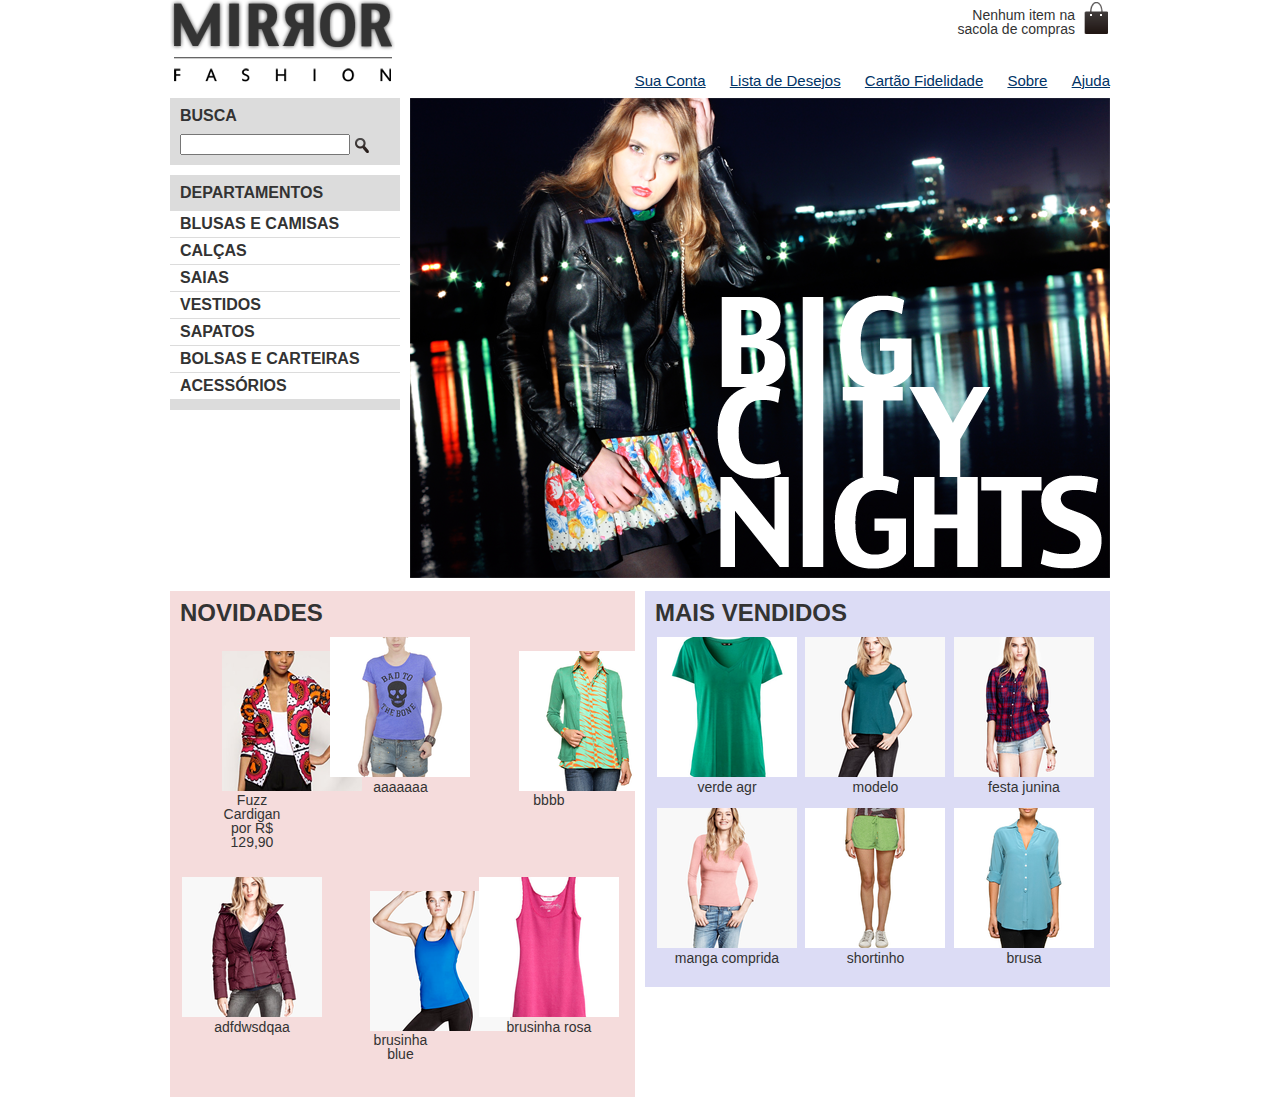
<file: HTML Caelum/mirrorfashion/index.html>
<!DOCTYPE html>
<html>
<head>
    <title>Mirror Fashion</title>
    <meta charset="utf-8">
    <link rel="stylesheet" href="css/reset.css">
    <link rel="stylesheet" href="css/estilos.css">
</head>

<body>
  <header class="container">
    <!--[if lt IE 9]>
    <script src="//html5shiv.googlecode.com/svn/trunk/html5.js"></script>
    <![endif]-->
    <h1><img src="img/logo.png" alt="Mirror Fashion"></h1>
    <p class="sacola">
        Nenhum item na sacola de compras
    </p>
    <nav class="menu-opcoes">
        <ul>
            <li><a href="#">Sua Conta</a></li>
            <li><a href="#">Lista de Desejos</a></li>
            <li><a href="#">Cartão Fidelidade</a></li>
            <li><a href="sobre.html">Sobre</a></li>
            <li><a href="#">Ajuda</a></li>
        </ul>
    </nav>
  </header>

  <section id="main">
    <div class="container destaque">
        <section class="busca">
            <h2>Busca</h2>
            <form>
                <input type="search">
                <input type="image" src="img/busca.png">
            </form>
        </section><!-- fim .busca -->
        
        <section class="menu-departamentos">
            <h2>Departamentos</h2>
            <nav>
                <ul>
                    <li><a href="#">Blusas e Camisas</a></li>
                    <li><a href="#">Calças</a></li>
                    <li><a href="#">Saias</a></li>
                    <li><a href="#">Vestidos</a></li>
                    <li><a href="#">Sapatos</a></li>
                    <li><a href="#">Bolsas e Carteiras</a></li>
                    <li><a href="#">Acessórios</a></li>
                </ul>
            </nav>
        </section><!-- fim .menu-departamentos -->
        <img src="img/destaque-home.png" alt="Promoção: Big City Night">
    </div><!-- fim .container .destaque -->
      
    <div class="container paineis">
        <section class="painel novidades">
            <h2>Novidades</h2>
            <ol>
                <li>
                    <a href="produto.html">
                        <figure>
                            <img src="img/produtos/miniatura1.png">
                            <figcaption>Fuzz Cardigan por R$ 129,90</figcaption>
                        </figure>
                    </a>
                </li>
                <li>
                    <a href="produto.html">
                        <img src="img/produtos/miniatura2.png">
                        <figcaption>aaaaaaa</figcaption>
                    </a>
                </li>
                <li>
                    <a href="produto.html">
                        <figure>
                            <img src="img/produtos/miniatura3.png">
                            <figcaption>bbbb</figcaption>
                        </figure>
                    </a>
                </li>
                <li>
                    <a href="produto.html">
                        <img src="img/produtos/miniatura4.png">
                        <figcaption>adfdwsdqaa</figcaption>
                    </a>
                </li>
                <li>
                    <a href="produto.html">
                        <figure>
                            <img src="img/produtos/miniatura5.png">
                            <figcaption>brusinha blue</figcaption>
                        </figure>
                    </a>
                </li>
                <li>
                    <a href="produto.html">
                        <img src="img/produtos/miniatura6.png">
                        <figcaption>brusinha rosa</figcaption>
                    </a>
                </li>
            </ol>
        </section>
        
        <section class="painel mais-vendidos">
            <h2>Mais vendidos</h2>
            <ol>
                <li>
                    <a href="produto.html">
                        <img src="img/produtos/miniatura7.png">
                        <figcaption>verde agr</figcaption>
                    </a>
                </li>
                <li>
                    <a href="produto.html">
                        <img src="img/produtos/miniatura8.png">
                        <figcaption>modelo</figcaption>
                    </a>
                </li>
                <li>
                    <a href="produto.html">
                        <img src="img/produtos/miniatura9.png">
                        <figcaption>festa junina</figcaption>
                    </a>
                </li>
                <li>
                    <a href="produto.html">
                        <img src="img/produtos/miniatura10.png">
                        <figcaption>manga comprida</figcaption>
                    </a>
                </li>
                <li>
                    <a href="produto.html">
                        <img src="img/produtos/miniatura11.png">
                        <figcaption>shortinho</figcaption>
                    </a>
                </li>
                <li>
                    <a href="produto.html">
                        <img src="img/produtos/miniatura12.png">
                        <figcaption>brusa</figcaption>
                    </a>
                </li>
            </ol>
        </section>
    </div>
  </section>

  <section id="destaques">
    <!-- Painéis com destaques -->
  </section>

  <footer>
    <!-- Conteúdo do rodapé -->
  </footer>
</body>
</html>
</file>
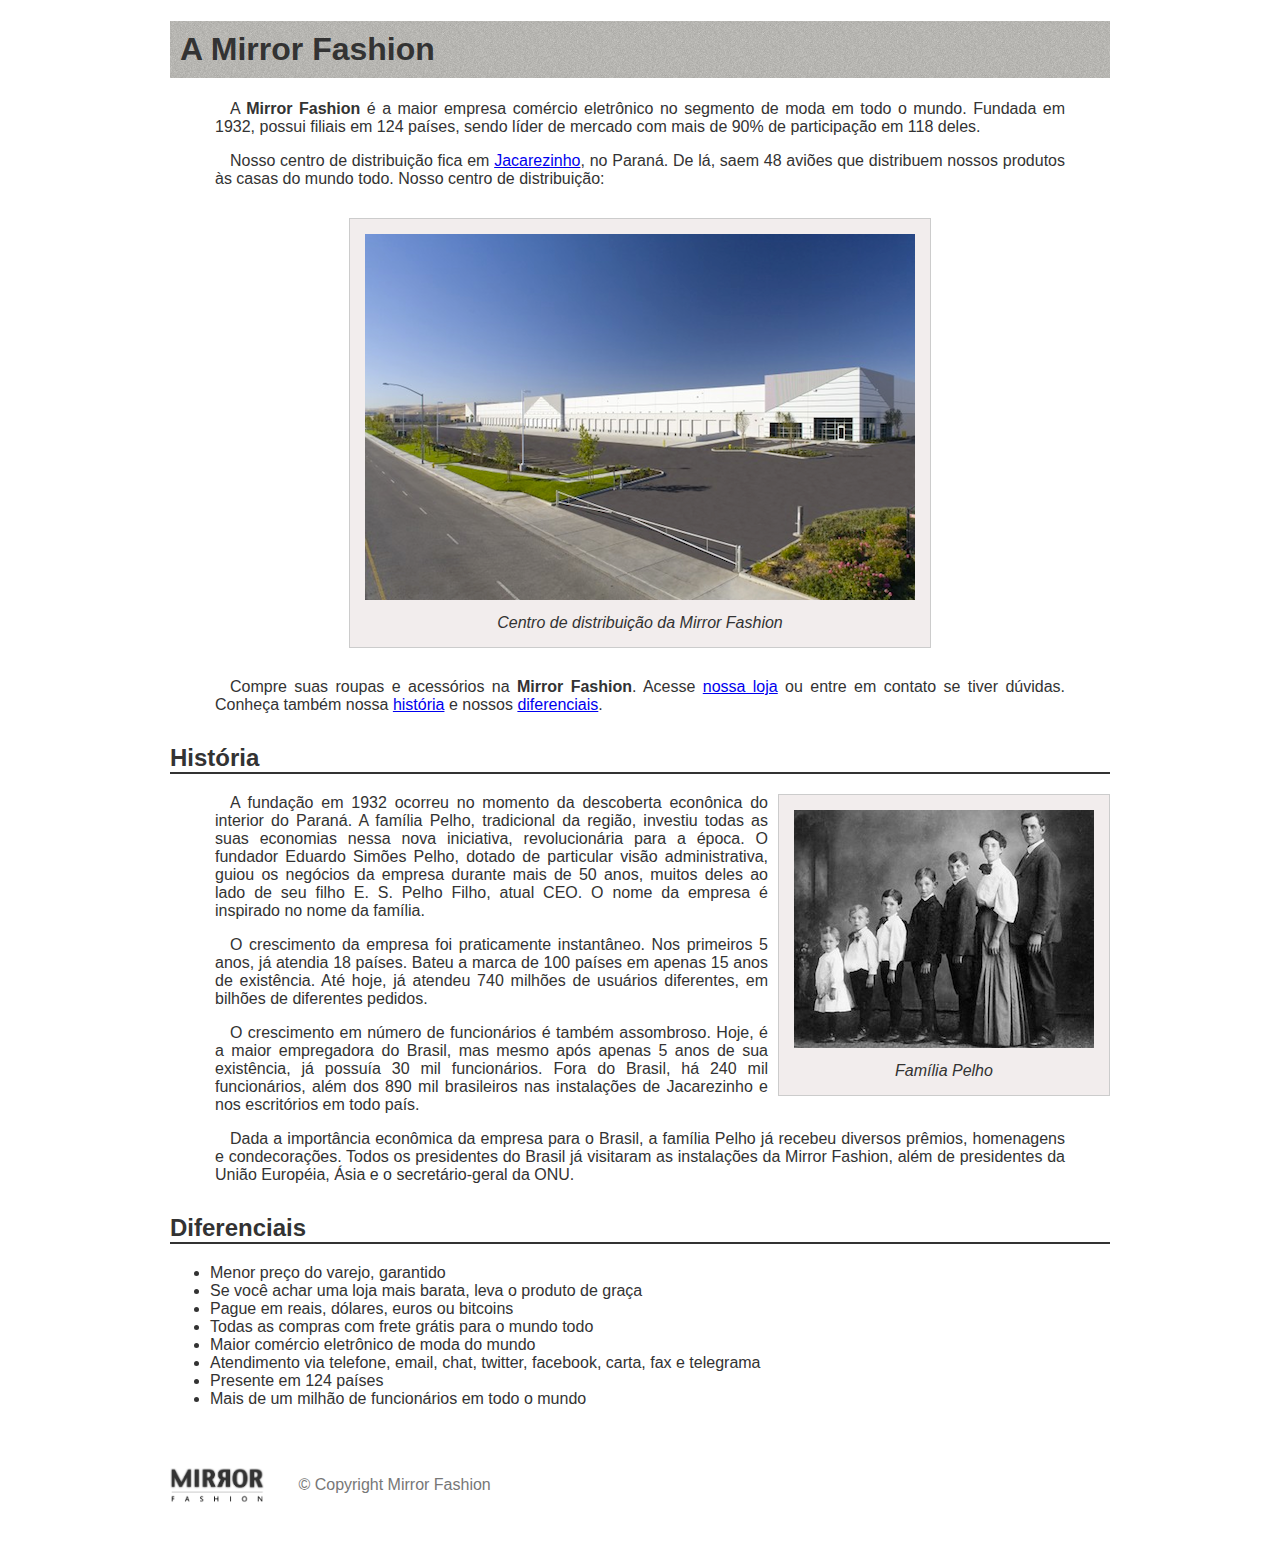
<file: HTML Caelum/mirrorfashion/sobre.html>
<!DOCTYPE html>
<html>
<head>
    <meta charset="utf-8">
    <title>Sobre</title>       
    <link rel="stylesheet" href="css/sobre.css">
</head>

<body>
    <h1>A Mirror Fashion</h1>
    <p>
        A <strong>Mirror Fashion</strong> é a maior empresa comércio eletrônico no segmento de moda em todo o mundo. Fundada em 1932, possui filiais em 124 países, sendo líder de mercado com mais de 90% de participação em 118 deles.
    </p>
    <p>
        Nosso centro de distribuição fica em <a href="https://maps.google.com.br/?q=Jacarezinho">Jacarezinho</a>, no Paraná. De lá, saem 48 aviões que distribuem nossos produtos às casas do mundo todo. Nosso centro de distribuição:
    </p>
    <figure id="centro-distribuicao">
        <img src="img/centro-distribuicao.png">
        <figcaption>Centro de distribuição da Mirror Fashion</figcaption>
    </figure>
    <p>
        Compre suas roupas e acessórios na <strong>Mirror Fashion</strong>. Acesse <a href="index.html">nossa loja</a> ou entre em contato se tiver dúvidas. Conheça também nossa <a href="#historia">história</a> e nossos <a href="#diferenciais">diferenciais</a>.
    </p>
    
    <h2 id="historia">História</h2>
    <figure id="familia-pelho">
        <img src="img/familia-pelho.jpg">
        <figcaption>Família Pelho</figcaption>
    </figure>
    <p>
        A fundação em 1932 ocorreu no momento da descoberta econônica do interior do Paraná. A família Pelho, tradicional da região, investiu todas as suas economias nessa nova iniciativa, revolucionária para a época. O fundador Eduardo Simões Pelho, dotado de particular visão administrativa, guiou os negócios da empresa durante mais de 50 anos, muitos deles ao lado de seu filho E. S. Pelho Filho, atual CEO. O nome da empresa é inspirado no nome da família.
    </p>
    <p>
        O crescimento da empresa foi praticamente instantâneo. Nos primeiros 5 anos, já atendia 18 países. Bateu a marca de 100 países em apenas 15 anos de existência. Até hoje, já atendeu 740 milhões de usuários diferentes, em bilhões de diferentes pedidos.
    </p>
    <p>
        O crescimento em número de funcionários é também assombroso. Hoje, é a maior empregadora do Brasil, mas mesmo após apenas 5 anos de sua existência, já possuía 30 mil funcionários. Fora do Brasil, há 240 mil funcionários, além dos 890 mil brasileiros nas instalações de Jacarezinho e nos escritórios em todo país.
    </p>
    <p>
        Dada a importância econômica da empresa para o Brasil, a família Pelho já recebeu diversos prêmios, homenagens e condecorações. Todos os presidentes do Brasil já visitaram as instalações da Mirror Fashion, além de presidentes da União Européia, Ásia e o secretário-geral da ONU.
    </p>
        
    <h2 id="diferenciais">Diferenciais</h2>
    <ul>
        <li>Menor preço do varejo, garantido</li>
        <li>Se você achar uma loja mais barata, leva o produto de graça</li>
        <li>Pague em reais, dólares, euros ou bitcoins</li>
        <li>Todas as compras com frete grátis para o mundo todo</li>
        <li>Maior comércio eletrônico de moda do mundo</li>
        <li>Atendimento via telefone, email, chat, twitter, facebook, carta, fax e telegrama</li>
        <li>Presente em 124 países</li>
        <li>Mais de um milhão de funcionários em todo o mundo</li>
    </ul>
    
    <div id="rodape">
        <img src="img/logo.png">
        &copy; Copyright Mirror Fashion
    </div>
</body>
</html>
</file>
<file: HTML Caelum/mirrorfashion/css/estilos.css>
body {
    color: #333333;
    font-family: "Lucida Sans Unicode", "Lucida Grande", sans-serif;
}
.sacola {
    background: url(../img/sacola.png) no-repeat top right;
    font-size: 14px;
    padding-right: 35px;
    padding-top: 8px;
    text-align: right;
    width: 140px;
    position: absolute;
    top: 0;
    right: 0;
}

.menu-opcoes {
    position: absolute;
    bottom: 0;
    right: 0;
}

.menu-opcoes ul {
    font-size: 15px;
}

.menu-opcoes a {
    color: #003366;
}

.menu-opcoes ul li {
    display: inline;
    margin-left: 20px;
}

.container {
    margin: 0 auto;
    width: 940px;
}

header {
    position: relative;
}

.busca,
.menu-departamentos {
    background-color: #dcdcdc;
    font-weight: bold;
    text-transform: uppercase;
    margin-right: 10px;
    width: 230px;
    float: left;
}

.busca h2,
.busca form,
.menu-departamentos h2 {
    margin: 10px;
}

.menu-departamentos li {
    background-color: white;
    margin-bottom: 1px;
    padding: 5px 10px;
}

.menu-departamentos a {
    color: #333333;
    text-decoration: none;
}

.busca input {
    vertical-align: middle;
}

.busca input[type=search] {
    width: 170px;
}

.menu-departamentos {
    clear: left;
    margin-top: 10px;
    padding-bottom: 10px;
}

.destaque {
    margin-top: 10px;
}

.painel li {
    display: inline-block;
    vertical-align: top;
    width: 140px;
    margin: 2px;
    padding-bottom: 10px;
}

.painel h2 {
    font-size: 24px;
    font-weight: bold;
    text-transform: uppercase;
    margin-bottom: 10px;
}

.painel a {
    color: #333;
    font-size: 14px;
    text-align: center;
    text-decoration: none;
}

.painel {
    margin: 10px 0;
    padding: 10px;
    width: 445px;
}

.novidades {
    float: left;
    background-color: #f5dcdc;
}

.mais-vendidos {
    float: right;
    background-color: #dcdcf5;
}
</file>
<file: HTML Caelum/mirrorfashion/css/sobre.css>
body {
    color: #333333;
    font-family: "Lucida Sans Unicode", "Lucida Grande", sans-serif;
    margin-left: auto;
    margin-right: auto;
    width: 940px;
}

h1 {
    background-image: url(../img/sobre-background.jpg);
    padding: 10px;
}

h2 {
    border-bottom: 2px solid #333333;
    margin-top: 30px;
}

p {
    text-align: justify;
    padding: 0 45px;
    text-indent: 15px;
}

#centro-distribuicao {
  margin-left: auto;
  margin-right: auto;
  width: 550px;
}

figure {
    background-color: #F2EDED;
    border: 1px solid #ccc;
    text-align: center;
    padding: 15px;
    margin: 30px;
}

figcaption {
    font-style: italic;
    margin-top: 10px;
}

#familia-pelho {
    float: right;
    margin: 0 0 10px 10px;
}

#rodape {
    color: #777;
    margin: 30px 0;
    padding: 30px 0;
}

#rodape img {
    margin-right: 30px;
    vertical-align: middle;
    width: 94px;
}
</file>
